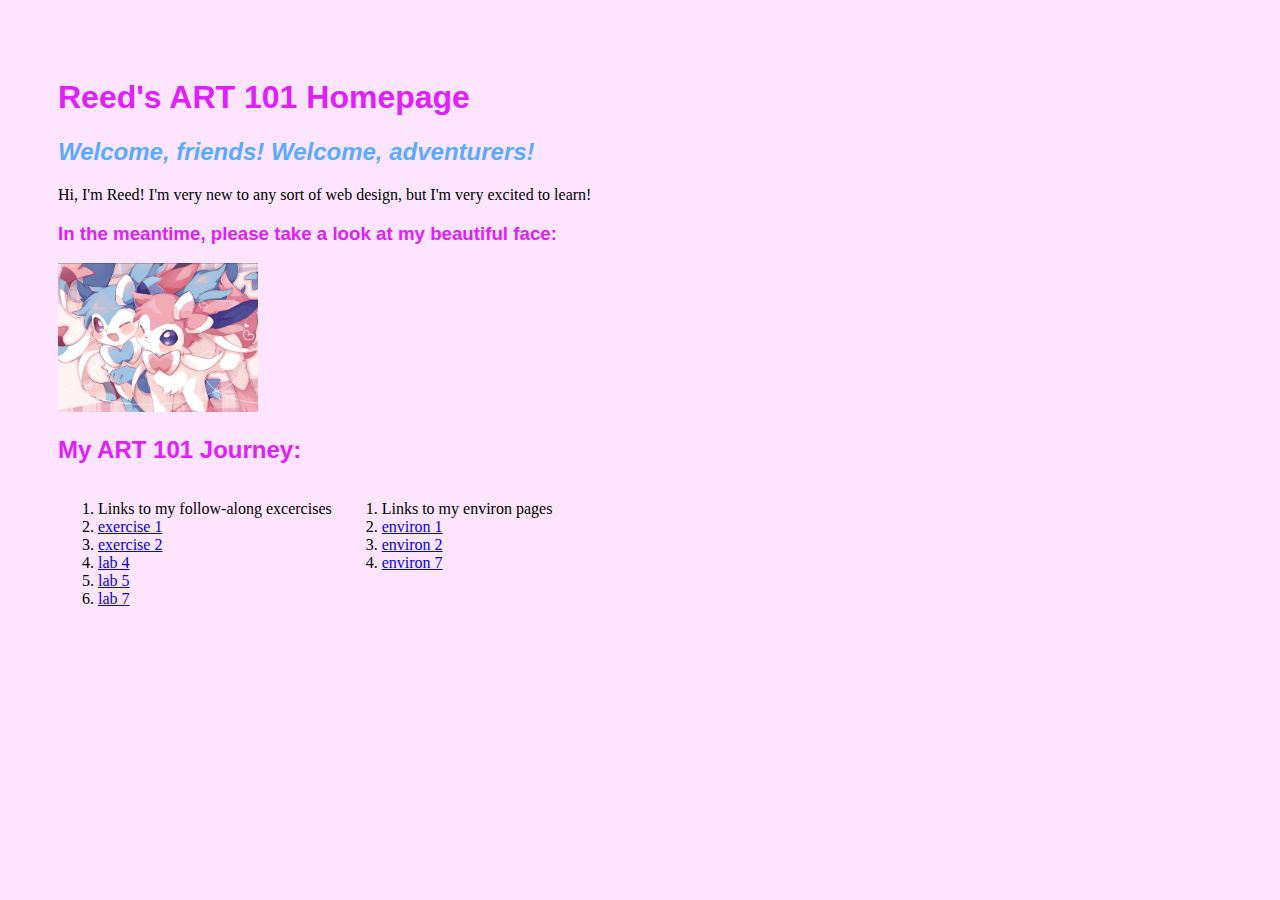
<file: index.html>
<!doctype html>
<html xmlns="http://www.w3.org/1999/xhtml" lang="en-EN">

    <head>
        <title>Reed's ART101 Homepage</title>
        <link href="site.css" rel="stylesheet" type="text/css" />
    </head>


    <body>

     <h1>Reed's ART 101 Homepage</h1>
     
     <div id="introduction">
        <h2>Welcome, friends! Welcome, adventurers!</h2>
     </div>

     <p>
     Hi, I'm Reed! I'm very new to any sort of web design, but I'm very excited to learn!</p>
     </p>

     <h3>In the meantime, please take a look at my beautiful face:</h3>

     <img id="sylv" src="sylv.webp">

     <h2>My ART 101 Journey:</h2>
     <div class="navigation">
        <ol>
            <li>Links to my follow-along excercises</li>
            <li><a href="excercises/ex01.html">exercise 1</a></li>
            <li><a href="excercises/ex02.html">exercise 2</a></li>
            <li><a href="excercises/lab4.html">lab 4</a></li>
            <li><a href="excercises/lab5.html">lab 5</a></li>
            <li><a href="excercises/lab7.html">lab 7</a></li>
        </ol>
        <ol>
            <li>Links to my environ pages</li>
            <li><a href="environs/env01.html">environ 1</a></li>
            <li><a href="environs/en2.html">environ 2</a></li>
            <li><a href="environs/env7.html">environ 7</a></li>
        </ol>
     </div>


    </body>


</html>
</file>
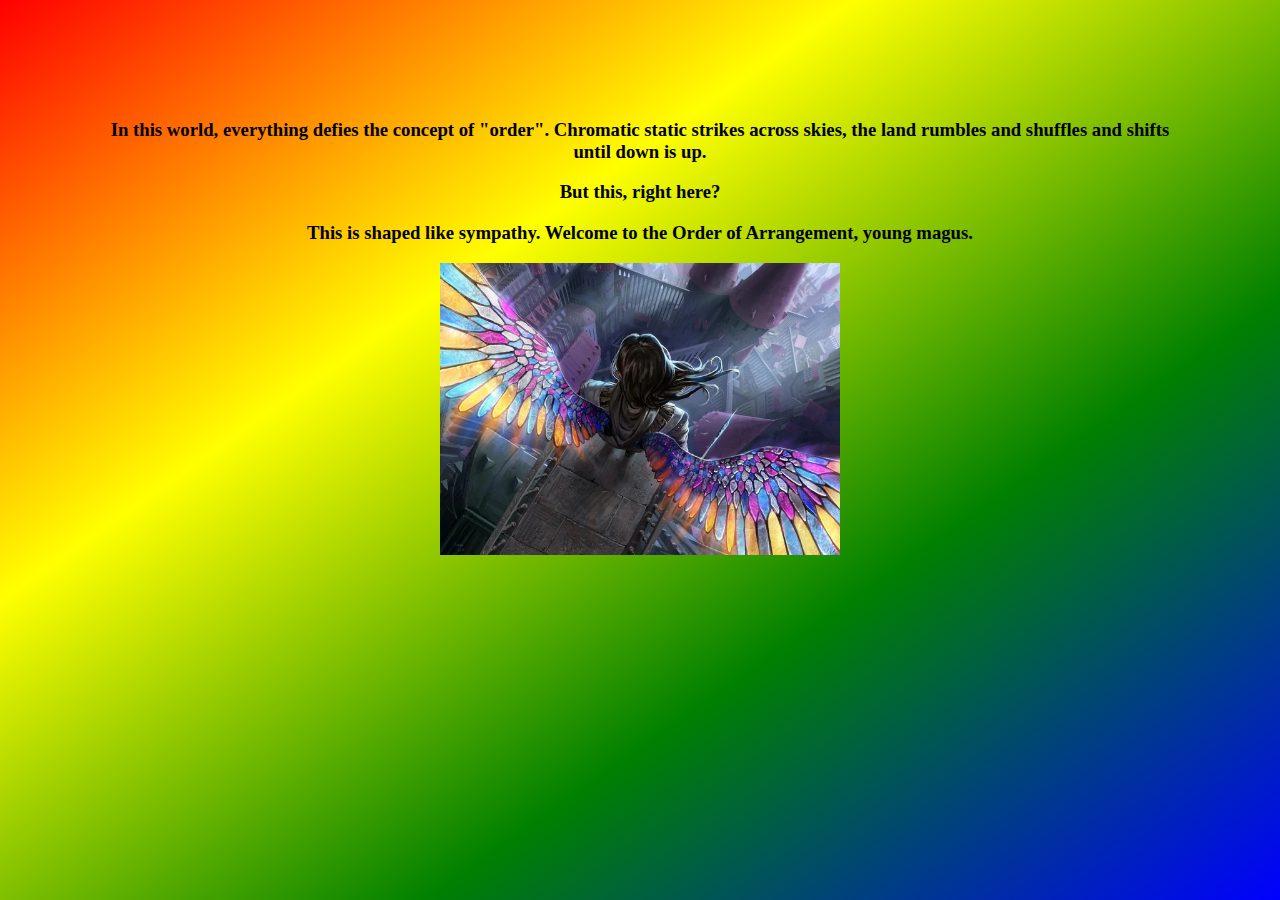
<file: environs/env01.html>
<!doctype html>
<html xmlns="http://www.w3.org/1999/xhtml" lang="en-EN">

    <head>
        <title>lab 2 page</title>
        <link href="env.css" rel="stylesheet" type="text/css" />
    </head>


    <body>

     <h3>In this world, everything defies the concept of "order". Chromatic static strikes across skies, 
        the land rumbles and shuffles and shifts until down is up.</h3>

     <h3>But this, right here?</h3>

     <h3>This is shaped like sympathy. Welcome to the Order of Arrangement, young magus.</h3>

     <img id="wings" src="orzhova.webp">

    </body>


</html>
</file>
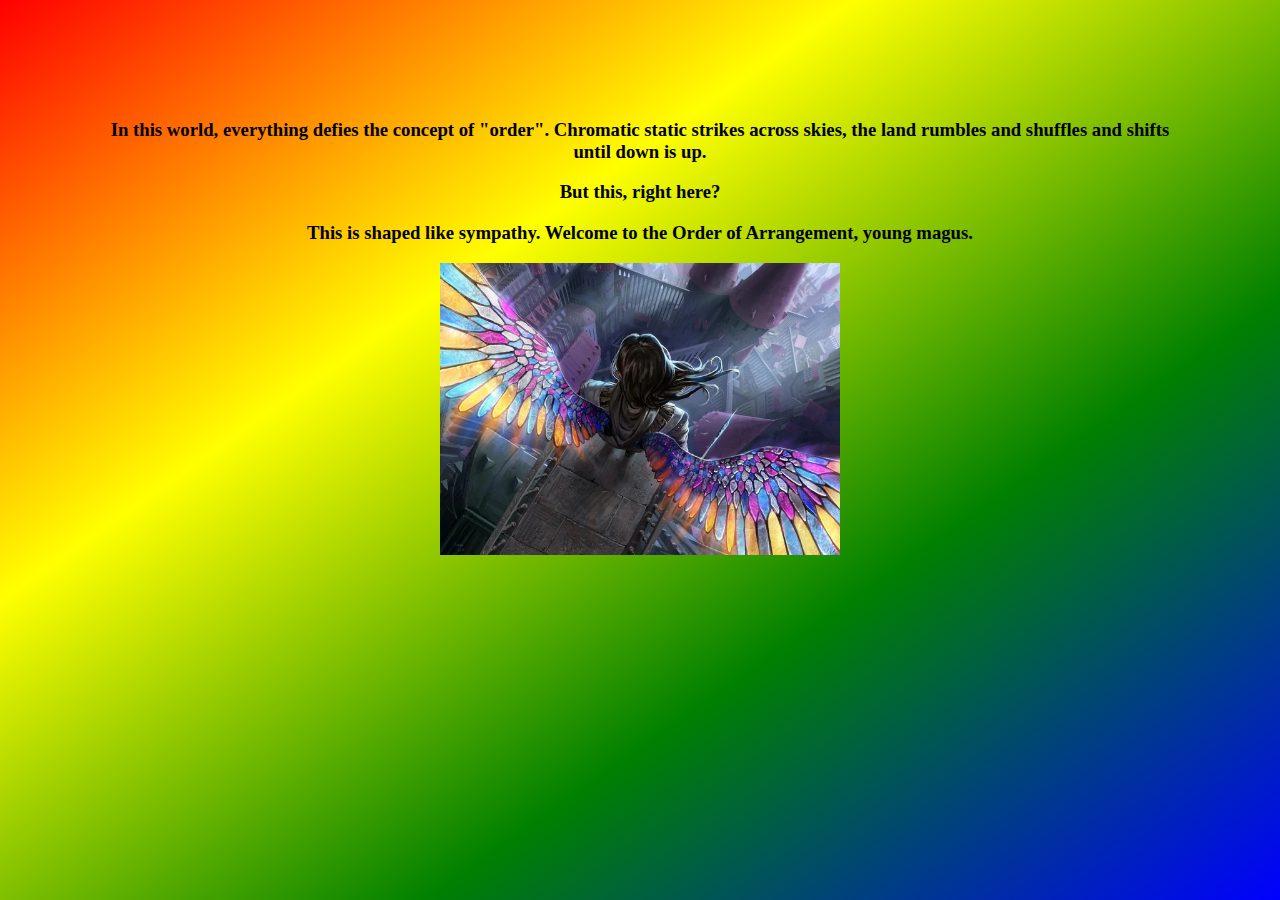
<file: environs/env03.html>
<!doctype html>
<html xmlns="http://www.w3.org/1999/xhtml" lang="en-EN">

    <head>
        <title>lab 2 page</title>
        <link href="env.css" rel="stylesheet" type="text/css" />
    </head>


    <body>

     <h3>In this world, everything defies the concept of "order". Chromatic static strikes across skies, 
        the land rumbles and shuffles and shifts until down is up.</h3>

     <h3>But this, right here?</h3>

     <h3>This is shaped like sympathy. Welcome to the Order of Arrangement, young magus.</h3>

     <img id="wings" src="orzhova.webp">

    </body>

    <div id="output">

        
    </div>


</html>
</file>
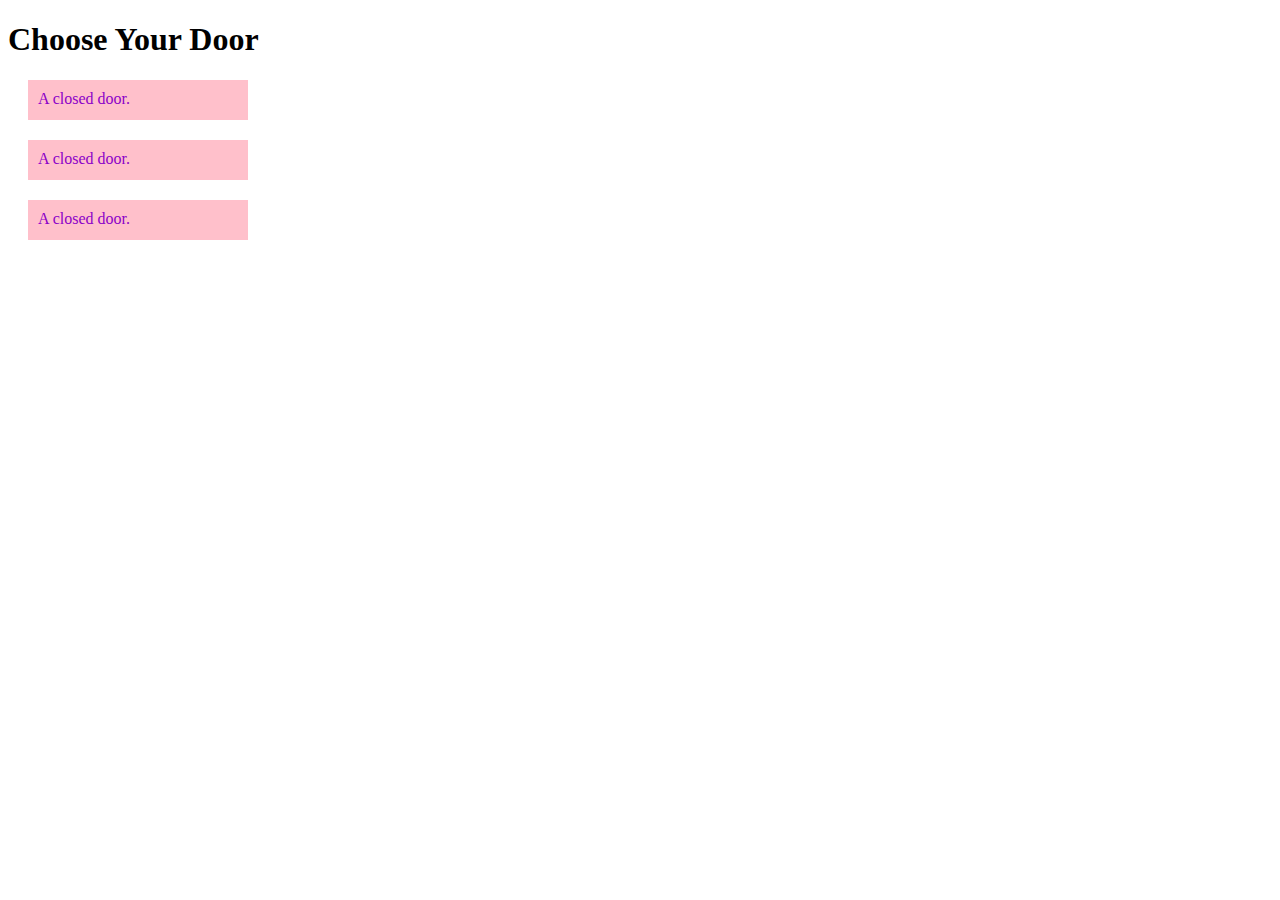
<file: environs/env7.html>
<!DOCTYPE html>
<html lang="en">

<head>
    <!-- All techy stuff goes here, inside HEAD -->
    <meta charset="UTF-8">
    <meta name="viewport" content="width=device-width, initial-scale=1.0">
    <!-- Overall title of your page -->
    <title>Three Choices</title>
    <!-- Link to external CSS file -->
    <link rel="stylesheet" href="env7.css">
    <!-- jQuery library -->
    <script src="https://code.jquery.com/jquery-3.7.1.min.js"></script>
    <!-- Link to external JavaScript file -->
    <script src="env7.js" defer></script>
</head>

<body>
    <!-- Main content goes here, inside BODY -->
    <h1>Choose Your Door</h1>

    <div class="nice-block"><span>A closed door.</span> 
    <p>Death</p>
    </div>


    <div class="nice-block"><span>A closed door.</span> 
    <p>Death</p>
    </div>


    <div class="nice-block"><span>A closed door.</span>
    <p>Congrats!</p> 
    </div>

</body>

</html>
</file>
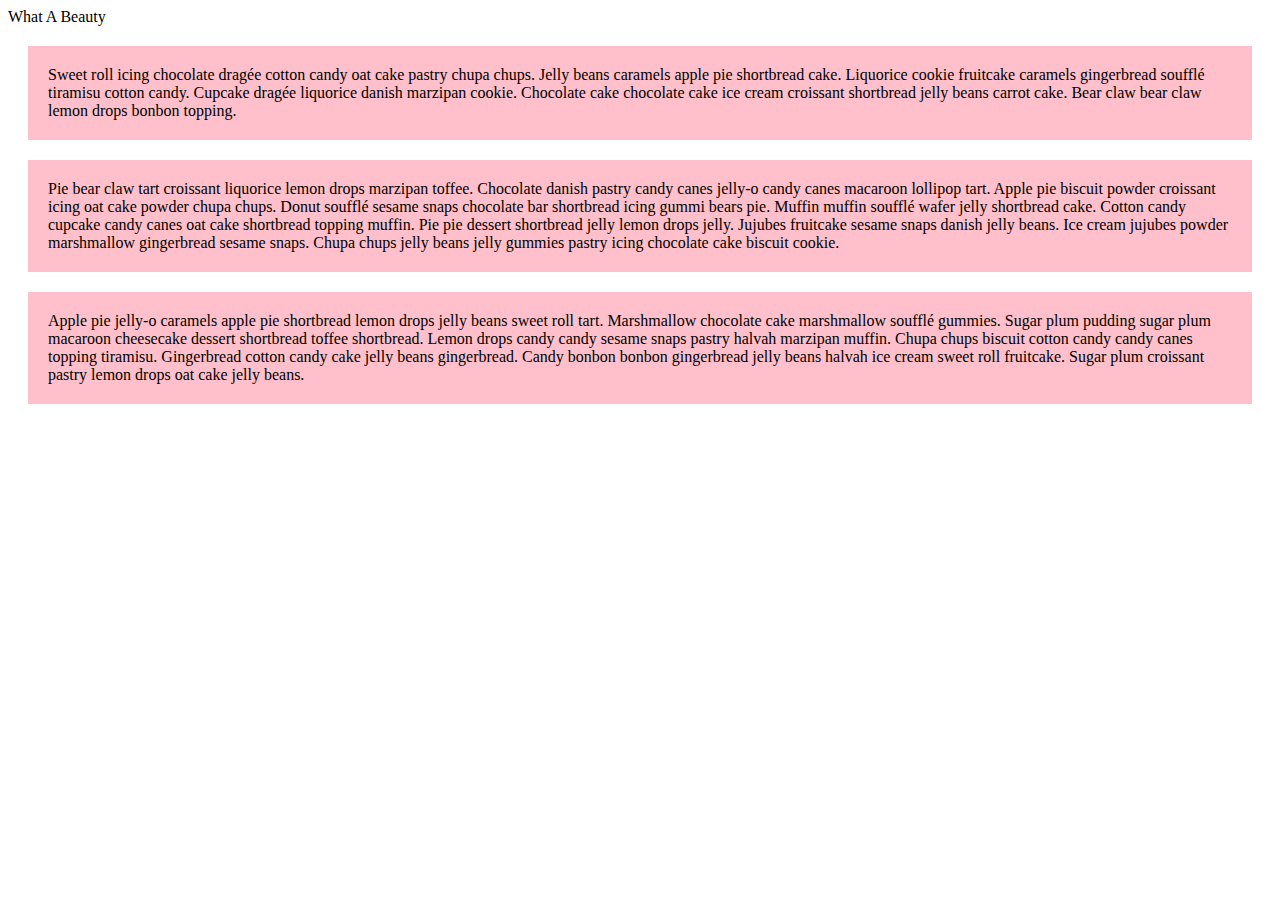
<file: excercises/ex3.html>
<html>
    <head>
        <tilte> What A Beauty </tilte>
        <link href="ex03.css" rel="stylesheet" type="text/css"/>
    </head>

    <body>
        <div class="test-div">
            Sweet roll icing chocolate dragée cotton candy oat cake pastry chupa chups. Jelly beans caramels apple pie shortbread cake. Liquorice cookie fruitcake caramels gingerbread soufflé tiramisu cotton candy. Cupcake dragée liquorice danish marzipan cookie. Chocolate cake chocolate cake ice cream croissant shortbread jelly beans carrot cake. Bear claw bear claw lemon drops bonbon topping.
        </div>
        <div class="test-div">
            Pie bear claw tart croissant liquorice lemon drops marzipan toffee. Chocolate danish pastry candy canes jelly-o candy canes macaroon lollipop tart. Apple pie biscuit powder croissant icing oat cake powder chupa chups. Donut soufflé sesame snaps chocolate bar shortbread icing gummi bears pie. Muffin muffin soufflé wafer jelly shortbread cake. Cotton candy cupcake candy canes oat cake shortbread topping muffin. Pie pie dessert shortbread jelly lemon drops jelly. Jujubes fruitcake sesame snaps danish jelly beans. Ice cream jujubes powder marshmallow gingerbread sesame snaps. Chupa chups jelly beans jelly gummies pastry icing chocolate cake biscuit cookie. 
        </div>
        <div class="test-div">
            Apple pie jelly-o caramels apple pie shortbread lemon drops jelly beans sweet roll tart. Marshmallow chocolate cake marshmallow soufflé gummies. Sugar plum pudding sugar plum macaroon cheesecake dessert shortbread toffee shortbread. Lemon drops candy candy sesame snaps pastry halvah marzipan muffin. Chupa chups biscuit cotton candy candy canes topping tiramisu. Gingerbread cotton candy cake jelly beans gingerbread. Candy bonbon bonbon gingerbread jelly beans halvah ice cream sweet roll fruitcake. Sugar plum croissant pastry lemon drops oat cake jelly beans.
        </div>
    </body>
</html>
</file>
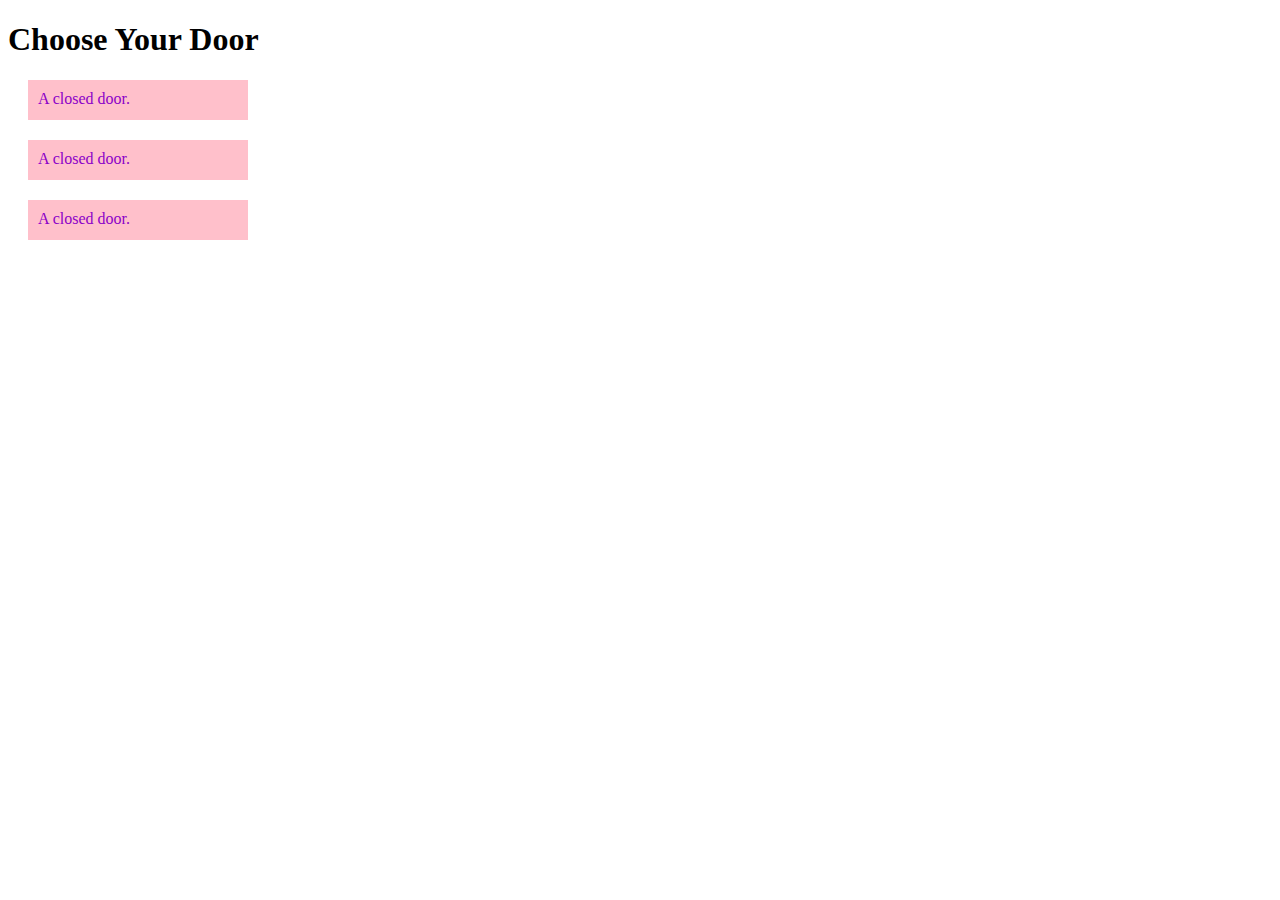
<file: excercises/lab7.5.html>
<!DOCTYPE html>
<html lang="en">

<head>
    <!-- All techy stuff goes here, inside HEAD -->
    <meta charset="UTF-8">
    <meta name="viewport" content="width=device-width, initial-scale=1.0">
    <!-- Overall title of your page -->
    <title>Three Choices</title>
    <!-- Link to external CSS file -->
    <link rel="stylesheet" href="lab7.5.css">
    <!-- jQuery library -->
    <script src="https://code.jquery.com/jquery-3.7.1.min.js"></script>
    <!-- Link to external JavaScript file -->
    <script src="lab7.5.js" defer></script>
</head>

<body>
    <!-- Main content goes here, inside BODY -->
    <h1>Choose Your Door</h1>

    <div class="nice-block"><span>A closed door.</span> 
    <p>Death</p>
    </div>


    <div class="nice-block"><span>A closed door.</span> 
    <p>Death</p>
    </div>


    <div class="nice-block"><span>A closed door.</span>
    <p>Congrats!</p> 
    </div>

</body>

</html>
</file>
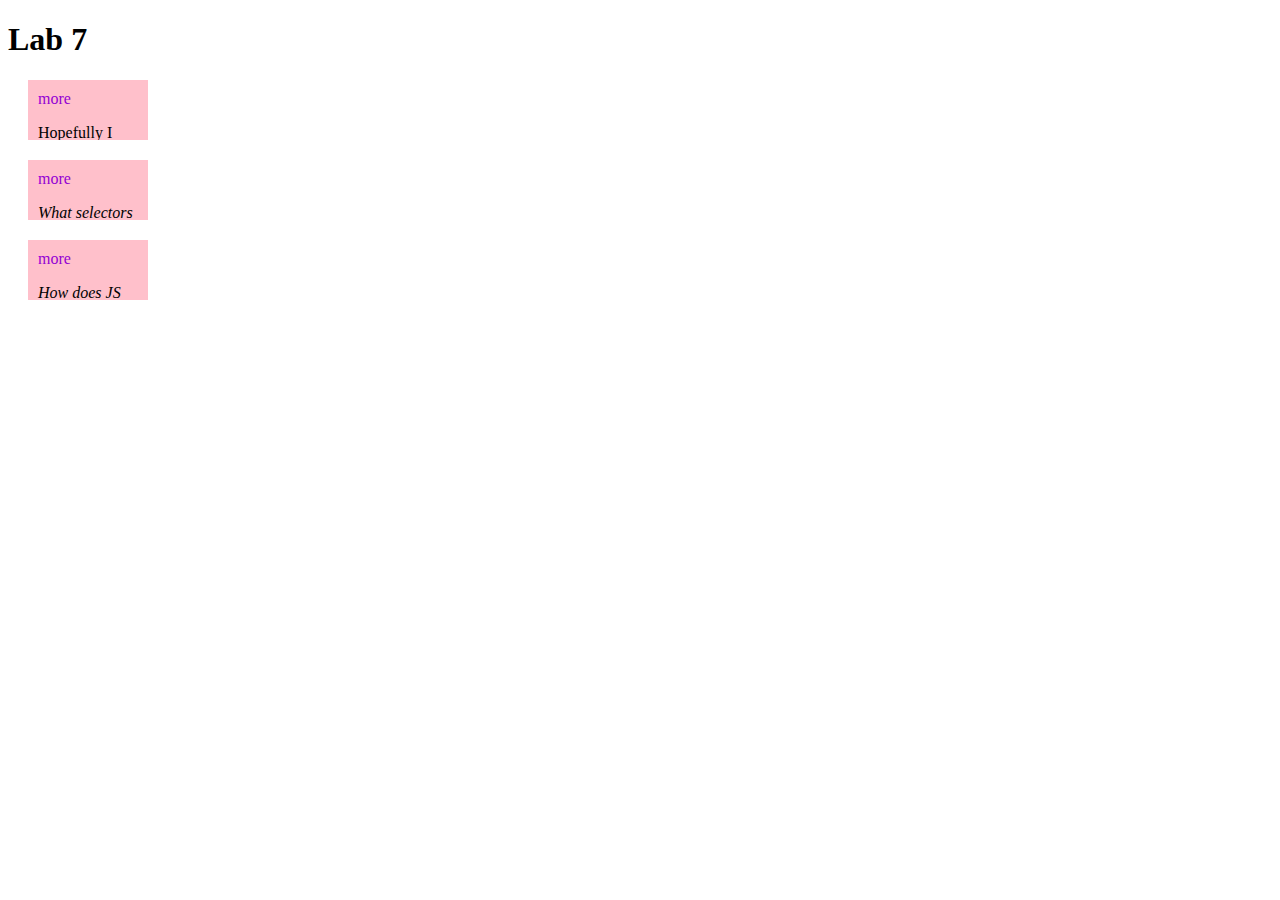
<file: excercises/lab7.html>
<!DOCTYPE html>
<html lang="en">

<head>
    <!-- All techy stuff goes here, inside HEAD -->
    <meta charset="UTF-8">
    <meta name="viewport" content="width=device-width, initial-scale=1.0">
    <!-- Overall title of your page -->
    <title>Lab 5</title>
    <!-- Link to external CSS file -->
    <link rel="stylesheet" href="lab7.css">
    <!-- jQuery library -->
    <script src="https://code.jquery.com/jquery-3.7.1.min.js"></script>
    <!-- Link to external JavaScript file -->
    <script src="lab7.js" defer></script>
</head>

<body>
    <!-- Main content goes here, inside BODY -->
    <h1>Lab 7</h1>

    <div class="nice-block"><span>more</span> 
    <p>Hopefully I don't get points taken off for this, but I think it'd be funny to answer the lab questions in here as a bit.</p>
    </div>


    <div class="nice-block"><span>more</span> 
    <p><em>What selectors are we using for jQuery?</em> We're using $ to select certain portions of the page, then ".click" and "togglefunction
        to swap between two modes." </p>
    </div>


    <div class="nice-block"><span>more</span> 
    <p><em>How does JS know what to expand and close/how does the word change?</em> JS knows what to expand and retract because it looks at nice block span, which uses nice block,
    which is the div that this (and other) text box(es) are in. We change the word with an if/then inside the JS function, changing the visible HTML text.</p>
    </div>

</body>

</html>
</file>
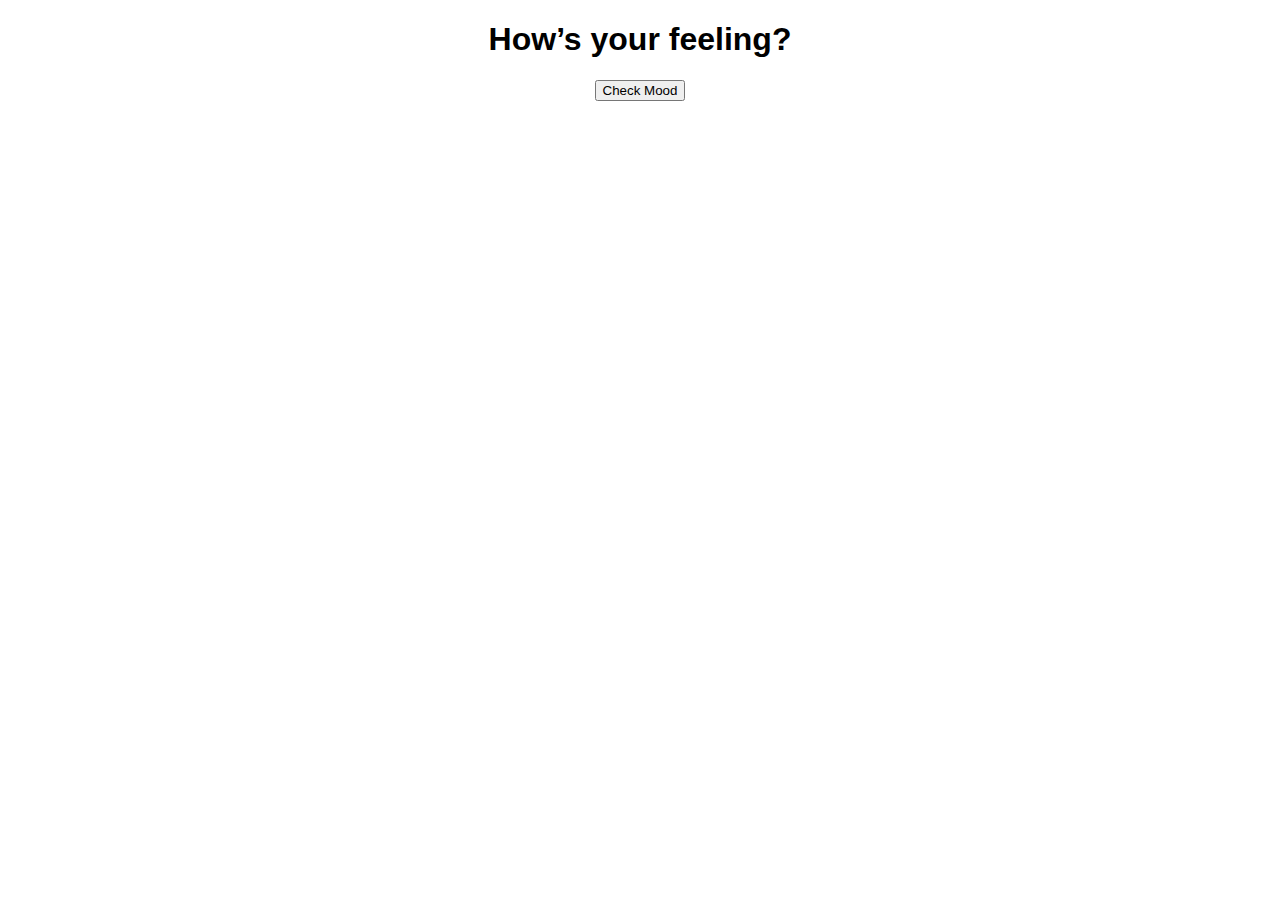
<file: excercises/moodmachine.html>
<!DOCTYPE html>
<html>
  <head>
    <title>Mood Machine 2.0</title>
    <script src="https://code.jquery.com/jquery-3.6.0.min.js"></script>
    <script src="moodmachine.js" defer></script>
  </head>
  <body style="text-align:center; font-family:Helvetica;">
    <h1>How’s your feeling?</h1>
    <button id="mood-button">Check Mood</button>
    <p id="mood-display"></p>
  </body>
</html>
</file>
<file: site.css>
BODY { background: #fee5ff; padding: 50px;}
/* change background color */

H1, H2, H3 {color: #df20f8; font-family: sans-serif;}
/* change header color */

#sylv {width: 200px;}
/* edit image width, height will change to match */

#introduction h2 {color:#5aabfc; font-style: italic;}

.navigation{
    display: flex;
    gap: 10px;
}
</file>
<file: environs/env.css>
BODY { background-image: linear-gradient(to bottom right, red, yellow, green, blue); padding: 100px;}

body {
    margin: 0;
    background-repeat: no-repeat;
    background-attachment: fixed;
    text-align:center;}

/* HTML/lowercase body text copy pasted from 
https://stackoverflow.com/questions/2869212/css3-gradient-background-set-on-body-doesnt-stretch-but-instead-repeats */

#wings {width: 400px;}

/* WHY. WON'T. THE THRICE-DAMNED WIDTH CHANGE DUDE */
/* nvm somehow just???? retyping it??? worked???? what the hell */
</file>
<file: environs/env7.css>
.nice-block {
    height: 20px;
    overflow: hidden;
    width: 200px;
    padding: 10px;
    background: pink;
    margin: 20px;
}

.less {}

.open {
    height: auto;
    overflow: visible;
    width: 500px;
}

.nice-block span {
    cursor: pointer;
    color: rgb(140, 0, 200);
}
</file>
<file: excercises/ex03.css>
.test-div{
/* make sure to put a period before naming the class */
background: pink;
padding: 20px;
margin: 20px;
}
</file>
<file: excercises/lab7.5.css>
.nice-block {
    height: 20px;
    overflow: hidden;
    width: 200px;
    padding: 10px;
    background: pink;
    margin: 20px;
}

.less {}

.open {
    height: auto;
    overflow: visible;
    width: 500px;
}

.nice-block span {
    cursor: pointer;
    color: rgb(140, 0, 200);
}
</file>
<file: excercises/lab7.css>
.nice-block {
    height: 40px;
    overflow: hidden;
    width: 100px;
    padding: 10px;
    background: pink;
    margin: 20px;
}

.less {}

.more {
    height: auto;
    overflow: visible;
}

.nice-block span {
    cursor: pointer;
    color: darkviolet;
}
</file>
